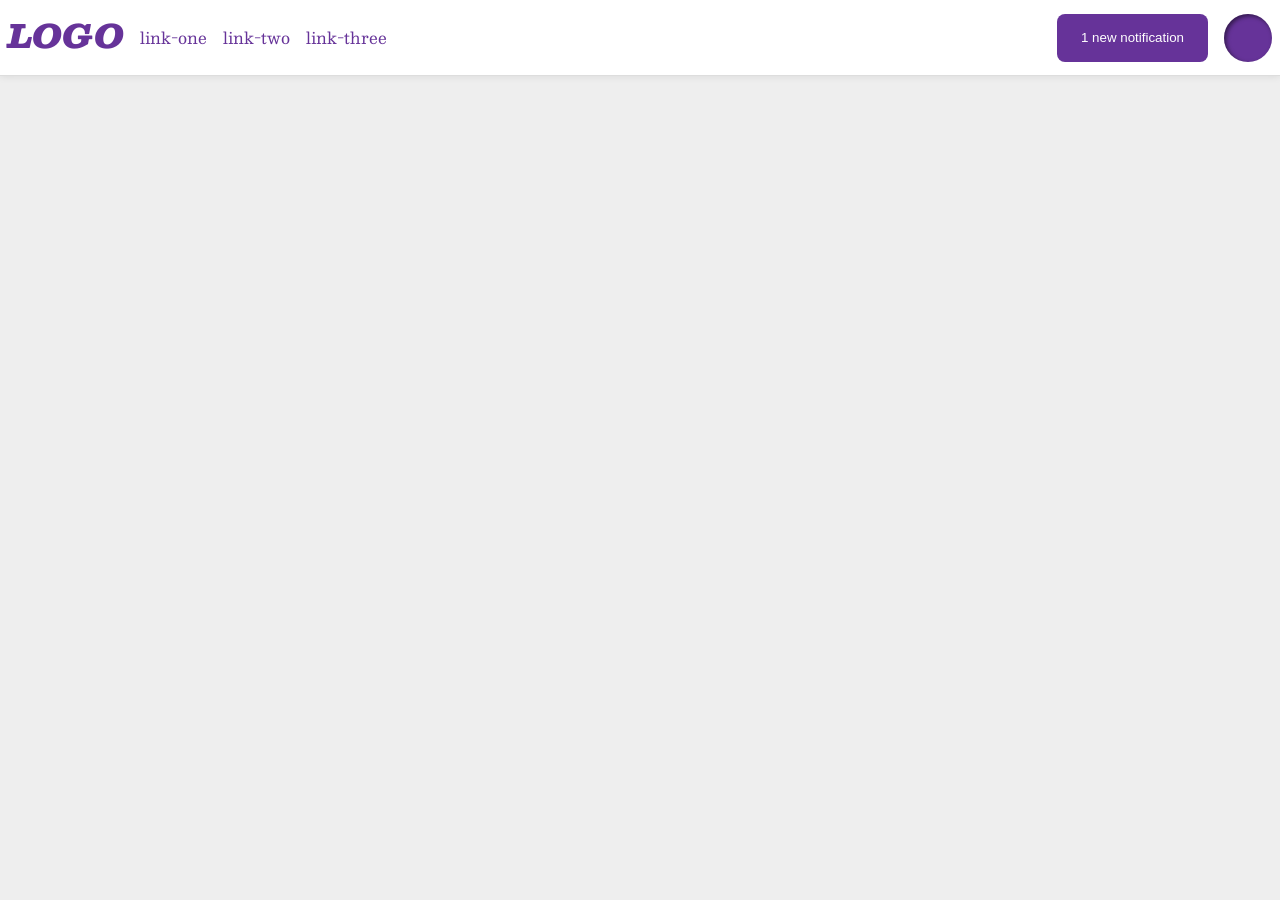
<file: foundations/flex/03-flex-header-2/index.html>
<!DOCTYPE html>
<html lang="en">
  <head>
    <meta charset="UTF-8">
    <meta http-equiv="X-UA-Compatible" content="IE=edge">
    <meta name="viewport" content="width=device-width, initial-scale=1.0">
    <title>Flex Header 2</title>
    <link rel="stylesheet" href="style.css">
  </head>
  <body>
    <div class="header">
      <div class="left-side">
        <div class="logo">
          LOGO
        </div>
        <ul class="links">
          <li><a href="https://google.com">link-one</a></li>
          <li><a href="https://google.com">link-two</a></li>
          <li><a href="https://google.com">link-three</a></li>
        </ul>
      </div>
      <div class="right-side">
        <button class="notifications">
          1 new notification
        </button>
        <div class="profile-image"></div>
      </div>
    </div>
  </body>
</html>
</file>
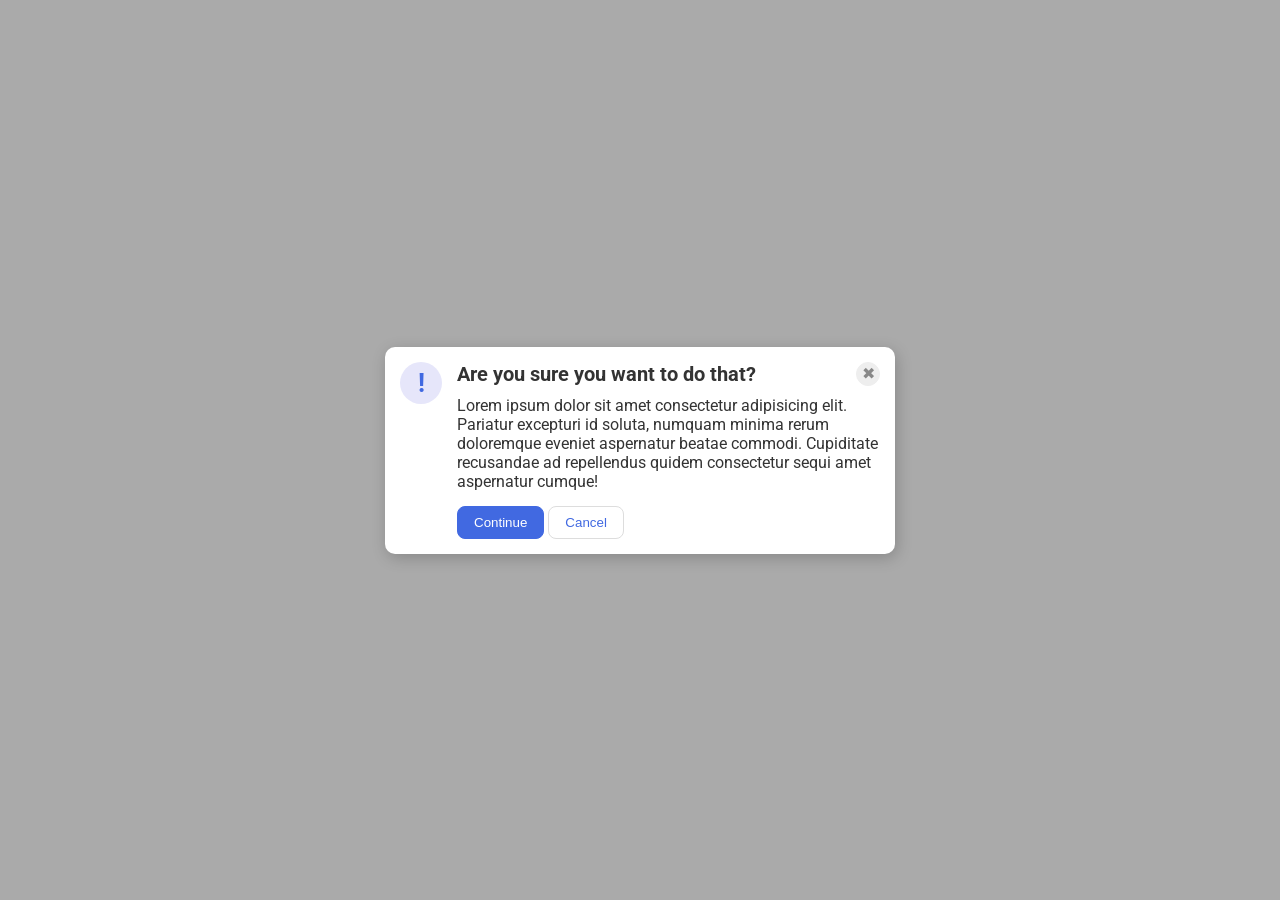
<file: foundations/flex/05-flex-modal/index.html>
<!DOCTYPE html>
<html lang="en">
  <head>
    <meta charset="UTF-8">
    <meta http-equiv="X-UA-Compatible" content="IE=edge">
    <meta name="viewport" content="width=device-width, initial-scale=1.0">
    <link rel="stylesheet" href="style.css">
    <title>Modal</title>
  </head>
  <body>
    <div class="modal">
        <div class="icon">!</div>
        <div class="header-div">
          <div class="header">Are you sure you want to do that?
          <button class="close-button">✖</button></div>
          <div class="text">Lorem ipsum dolor sit amet consectetur adipisicing elit. Pariatur excepturi id soluta, numquam minima rerum doloremque eveniet aspernatur beatae commodi. Cupiditate recusandae ad repellendus quidem consectetur sequi amet aspernatur cumque!</div>
          <button class="continue">Continue</button>
          <button class="cancel">Cancel</button>
        </div>
    </div>
  </body>
</html>
</file>
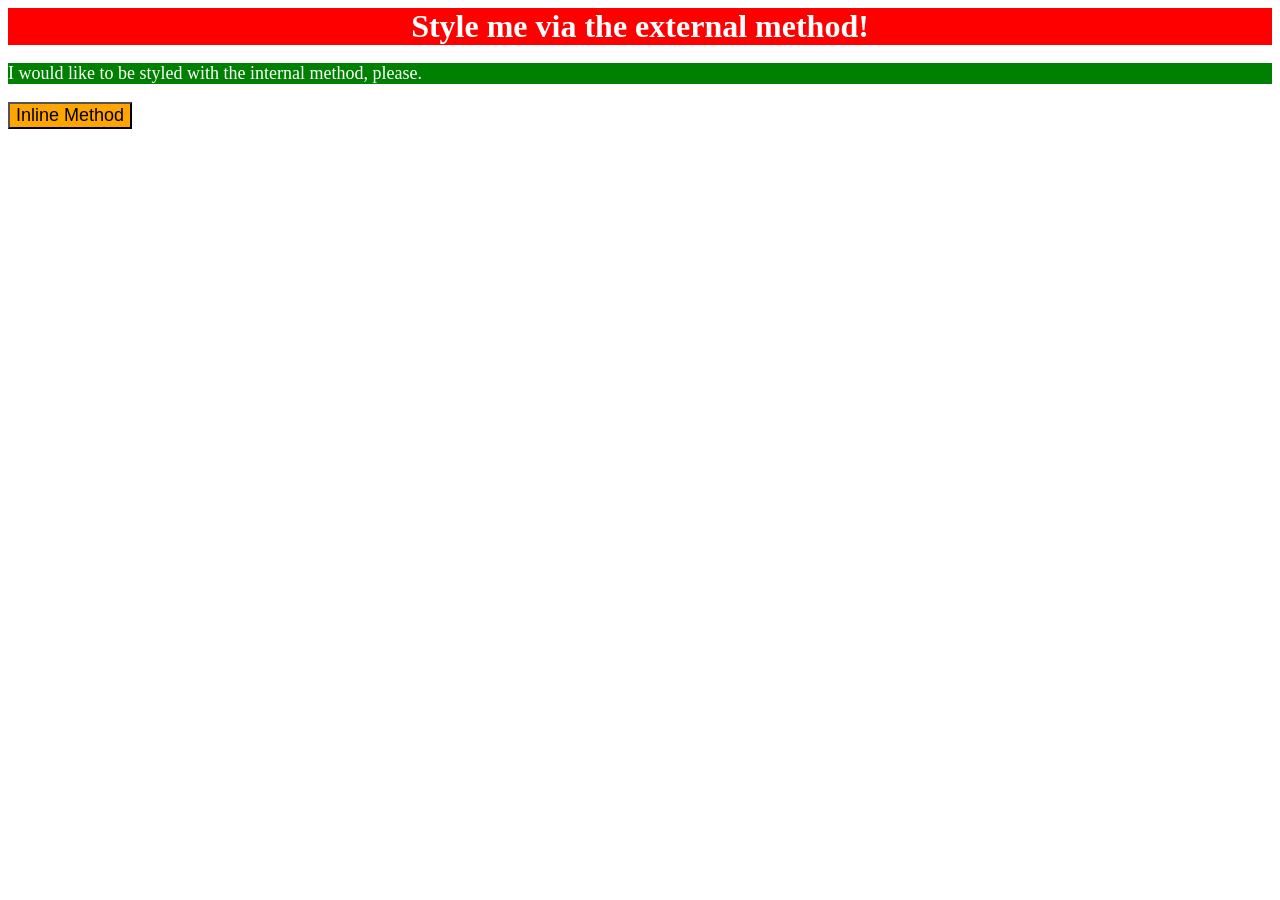
<file: foundations/intro-to-css/01-css-methods/index.html>
<!DOCTYPE html>
<html lang="en">
  <head>
    <meta charset="UTF-8">
    <meta http-equiv="X-UA-Compatible" content="IE=edge">
    <meta name="viewport" content="width=device-width, initial-scale=1.0">
    <title>Methods for Adding CSS</title>
    <link rel="stylesheet" href="styles.css">
    <style>
      p {
        background-color: green;
        color: white;
        font-size: 18px;
      }
    </style>
  </head>
  <body>
    <div>Style me via the external method!</div>
    <p>I would like to be styled with the internal method, please.</p>
    <button style="background-color: orange; font-size: 18px;">Inline Method</button>
  </body>
</html>
</file>
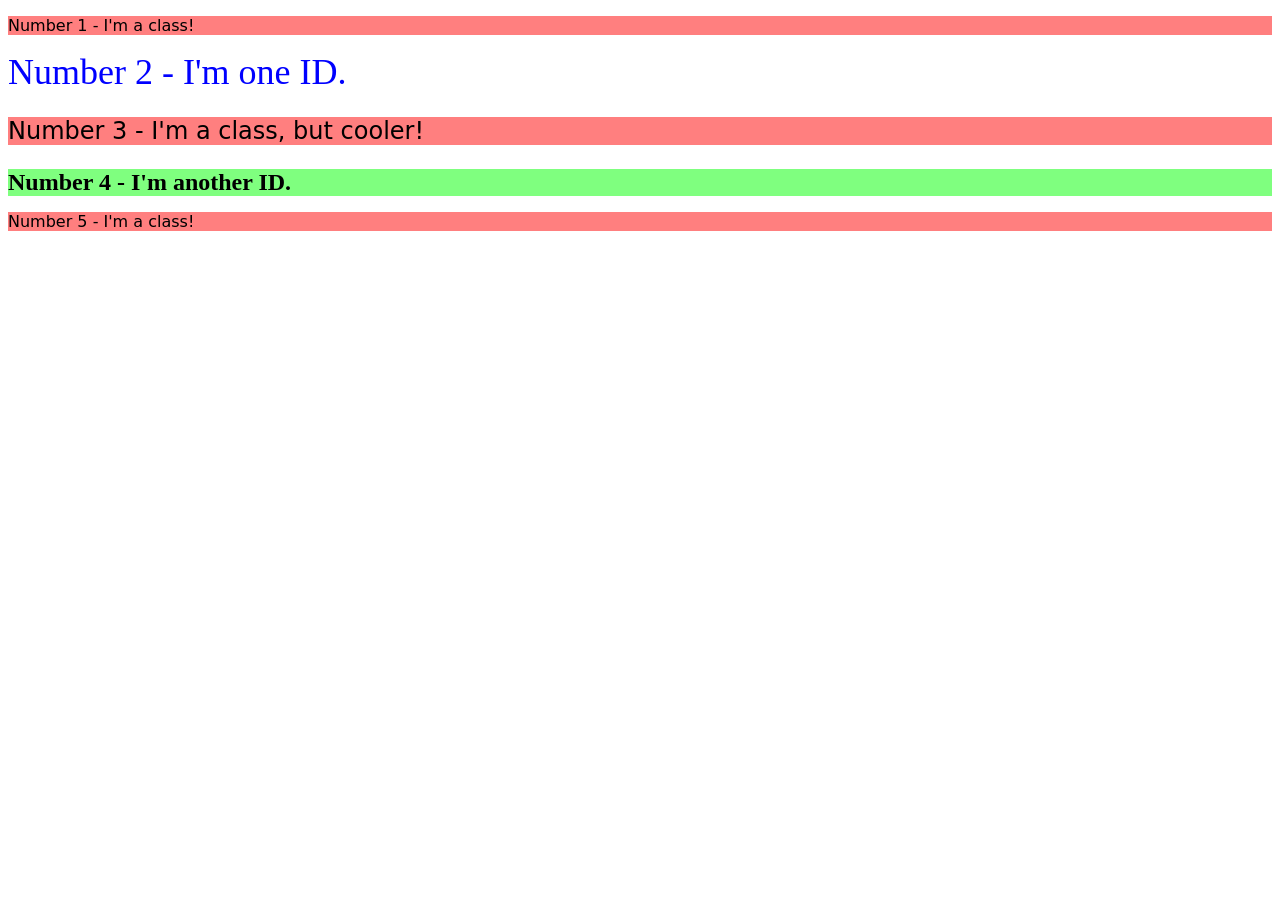
<file: foundations/intro-to-css/02-class-id-selectors/index.html>
<!DOCTYPE html>
<html lang="en">
  <head>
    <meta charset="UTF-8">
    <meta http-equiv="X-UA-Compatible" content="IE=edge">
    <meta name="viewport" content="width=device-width, initial-scale=1.0">
    <title>Class and ID Selectors</title>
    <link rel="stylesheet" href="style.css">
  </head>
  <body>
    <p class="para-class">Number 1 - I'm a class!</p>
    <div id="para-two">Number 2 - I'm one ID.</div>
    <p class="para-class para-three">Number 3 - I'm a class, but cooler!</p>
    <div id="para-four">Number 4 - I'm another ID.</div>
    <p class="para-class">Number 5 - I'm a class!</p>
  </body>
</html>
</file>
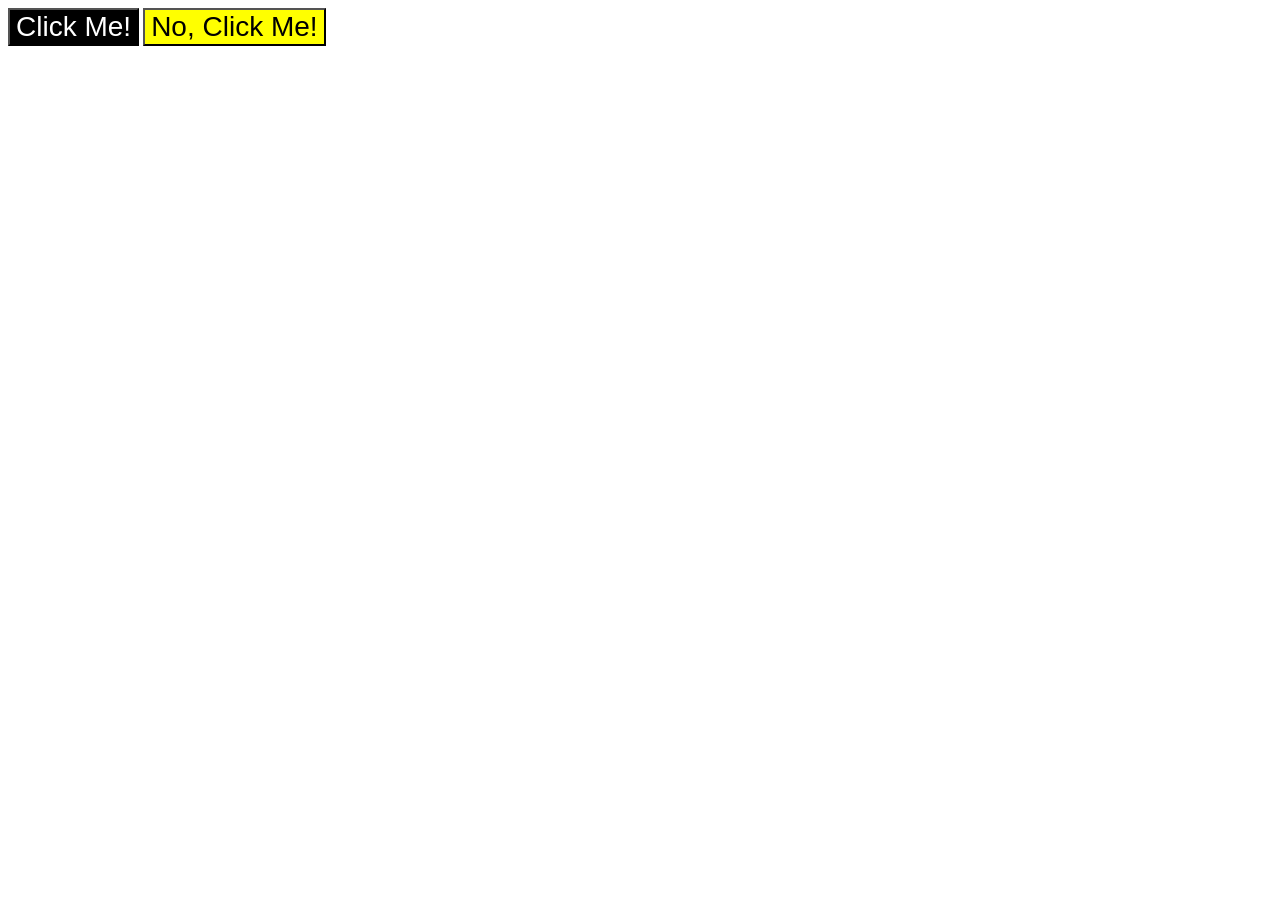
<file: foundations/intro-to-css/03-grouping-selectors/index.html>
<!DOCTYPE html>
<html lang="en">
  <head>
    <meta charset="UTF-8">
    <meta http-equiv="X-UA-Compatible" content="IE=edge">
    <meta name="viewport" content="width=device-width, initial-scale=1.0">
    <title>Grouping Selectors</title>
    <link rel="stylesheet" href="style.css">
  </head>
  <body>
    <button class="btn-click">Click Me!</button>
    <button class="btn-no-click">No, Click Me!</button>
  </body>
</html>
</file>
<file: foundations/flex/03-flex-header-2/style.css>
/* this is some magical font-importing.  
you'll learn about it later. */
@import url('https://fonts.googleapis.com/css2?family=Besley:ital,wght@0,400;1,900&display=swap');

body {
  margin: 0;
  background: #eee;
  font-family: Besley, serif;
}

.header {
  background: white;
  border-bottom: 1px solid #ddd;
  box-shadow: 0 0 8px rgba(0,0,0,.1);
  display: flex;
  justify-content: space-between;
  align-items: center;
  padding: 8px;
}

.left-side, .right-side {
  display: flex;
}

.right-side {
  gap: 16px;
}

.profile-image {
  background: rebeccapurple;
  box-shadow: inset 2px 2px 4px rgba(0,0,0,.5);
  border-radius: 50%;
  width: 48px;
  height: 48px;
} 

.logo {
  color: rebeccapurple;
  font-size: 32px;
  font-weight: 900;
  font-style: italic;
}

button {
  border: none;
  border-radius: 8px;
  background: rebeccapurple;
  color: white;
  padding: 8px 24px;
}

a {
  /* this removes the line under our links */
  text-decoration: none;
  color: rebeccapurple;
}

ul {
  list-style-type: none;
  display: flex;
  gap: 16px;
  padding-left: 16px;
}
</file>
<file: foundations/flex/05-flex-modal/style.css>
@import url('https://fonts.googleapis.com/css2?family=Roboto:wght@400;700&display=swap');

html, body {
  height: 100%;
}

body {
  font-family: Roboto, sans-serif;
  margin: 0;
  background: #aaa;
  color: #333;
  /* I'll give you this one for free lol */
  display: flex;
  align-items: center;
  justify-content: center;
}

.modal {
  background: white;
  width: 480px;
  border-radius: 10px;
  box-shadow: 2px 4px 16px rgba(0,0,0,.2);
  padding: 15px;
  display: flex;
  gap: 15px;
}

.header {
  display: flex;
  justify-content: space-between;
  font-weight: bold;
  font-size: 20px;
  flex-shrink: 0;
}

.text {
  margin-top: 10px;
  margin-bottom: 15px;
}

.icon {
  color: royalblue;
  font-size: 26px;
  font-weight: 700;
  background: lavender;
  min-width: 42px;
  height: 42px;
  border-radius: 50%;
  display: flex;
  align-items: center;
  justify-content: center;
}

.close-button {
  background: #eee;
  border-radius: 50%;
  color: #888;
  font-weight: 400;
  font-size: 16px;
  height: 24px;
  width: 24px;
  display: flex;
  align-items: center;
  justify-content: center;
  border: 1px solid #eee;
  padding: 0;
}

button {
  cursor: pointer;
  padding: 8px 16px;
  border-radius: 8px;
}

button.continue {
  background: royalblue;
  border: 1px solid royalblue;
  color: white;
}

button.cancel {
  background: white;
  border: 1px solid #ddd;
  color: royalblue;
}
</file>
<file: foundations/intro-to-css/01-css-methods/styles.css>
div {
    background-color: red;
    color: white;
    text-align: center;
    font-size: 32px;
    font-weight: bold;
}
</file>
<file: foundations/intro-to-css/02-class-id-selectors/style.css>
/* Add CSS Styling */
.para-class {
    background-color: #FF7F7F;
    font-family: Verdana, "Dejavu Sans", sans-serif;
}

.para-three {
    font-size: 24px;
}

#para-two {
    color: #0000FF;
    font-size: 36px;
}

#para-four {
    background-color: #7FFF7F;
    font-size: 24px;
    font-weight: bold;
}
</file>
<file: foundations/intro-to-css/03-grouping-selectors/style.css>
/* Add CSS Styling */

.btn-click {
    background-color: #000000;
    color: rgb(255, 255, 255);
}

.btn-no-click {
    background-color: yellow;
}

.btn-click,
.btn-no-click {
    font-size: 28px;
    font-family: Helvetica, "Times New Roman", sans-serif;
}
</file>
